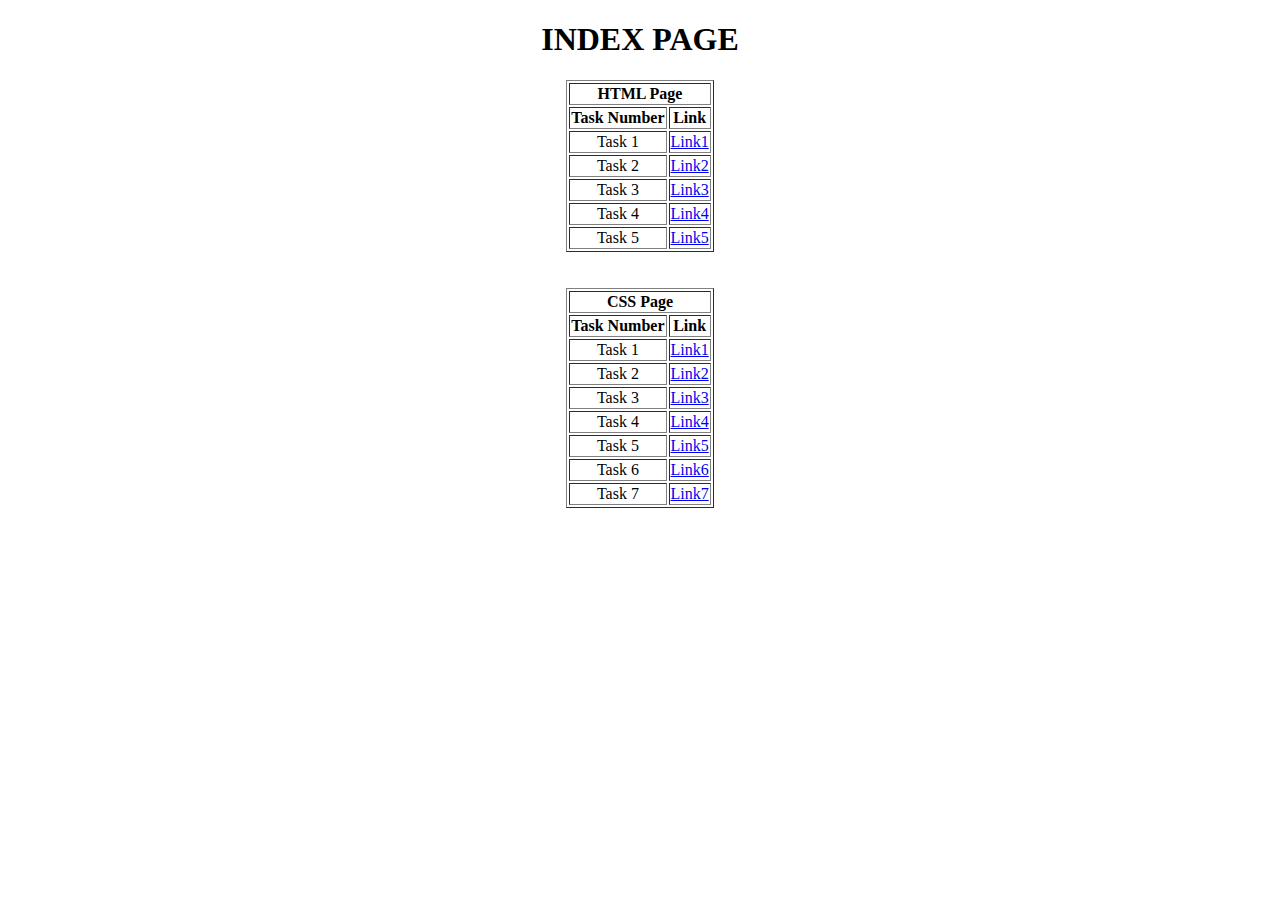
<file: index.html>
<!DOCTYPE html>
<html>
    <head>
        <meta charset="utf-8">
        <title>INDEX FILE</title>
    </head>
    <body align="center">
        <h1>INDEX PAGE</h1>
        <table border="1px" align="center">
            <tr>
                <th  colspan="2">HTML Page</th>
            </tr>
            <tr>
                <th>Task Number</th>
                <th>Link</th>
            </tr>
            <tr>
                <td>Task 1</td>
                <td><a href="task1html.html">Link1</a></td>
            </tr>
            <tr>
                <td>Task 2</td>
                <td><a href="task2html.html">Link2</a></td>
            </tr>
            <tr>
                <td>Task 3</td>
                <td><a href="task3html.html">Link3</a></td>
            </tr>
            <tr>
                <td>Task 4</td>
                <td><a href="task4html.html">Link4</a></td>
            </tr>
            <tr>
                <td>Task 5</td>
                <td><a href="task5html.html">Link5</a></td>
            </tr>
        </table>
        <br>
        <br>
        <table border="1px" align="center">
            <tr>
                <th  colspan="2">CSS Page</th>
            </tr>
            <tr>
                <th>Task Number</th>
                <th>Link</th>
            </tr>
            <tr>
                <td>Task 1</td>
                <td><a href="task1css.html">Link1</a></td>
            </tr>
            <tr>
                <td>Task 2</td>
                <td><a href="task2css.html">Link2</a></td>
            </tr>
            <tr>
                <td>Task 3</td>
                <td><a href="task3css.html">Link3</a></td>
            </tr>
            <tr>
                <td>Task 4</td>
                <td><a href="task4css.html">Link4</a></td>
            </tr>
            <tr>
                <td>Task 5</td>
                <td><a href="task5css.html">Link5</a></td>
            </tr>
            <tr>
                <td>Task 6</td>
                <td><a href="task6css.html">Link6</a></td>
            </tr>
            <tr>
                <td>Task 7</td>
                <td><a href="task7css.html">Link7</a></td>
            </tr>
        </table>
<!--         <br>
        <br>
        <table border="1px" align="center">
            <tr>
                <th  colspan="2">BOOTSTRAP Page</th>
            </tr>
            <tr>
                <th>Task Number</th>
                <th>Link</th>
            </tr>
            <tr>
                <td>Task 1</td>
                <td><a href="task1bs.html">Link1</a></td>
            </tr>
            <tr>
                <td>Task 2</td>
                <td><a href="task2bs.html">Link2</a></td>
            </tr>
            <tr>
                <td>Task 3</td>
                <td><a href="task3bs.html">Link3</a></td>
            </tr>
            <tr>
                <td>Task 4</td>
                <td><a href="task4bs.html">Link4</a></td>
            </tr>
            <tr>
                <td>Task 5</td>
                <td><a href="task5bs.html">Link5</a></td>
            </tr>
            <tr>
                <td>Task 6</td>
                <td><a href="task6bs.html">Link6</a></td>
            </tr>
        </table> -->
    </body>
</html>
</file>
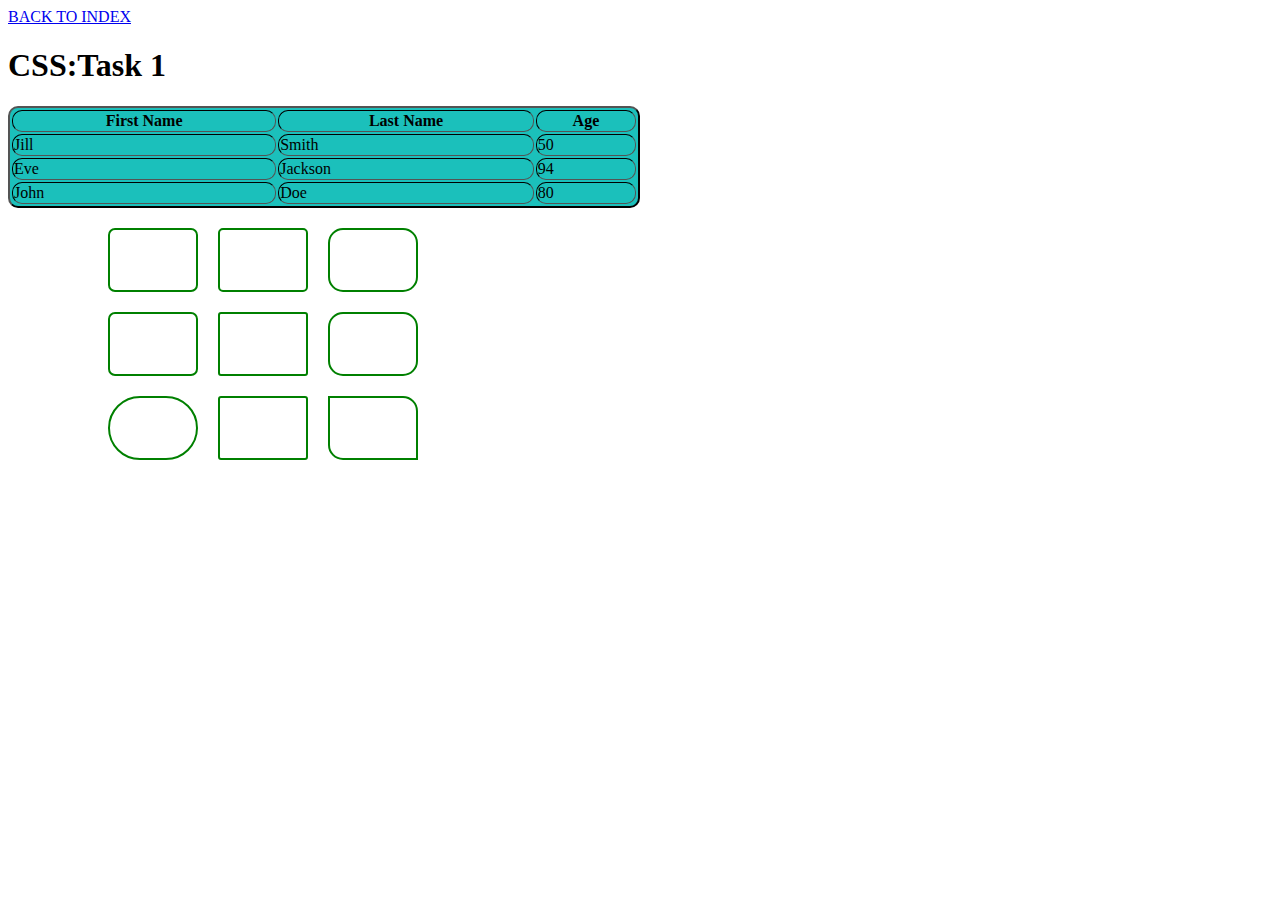
<file: task1css.html>
<!DOCTYPE html>
<html>
    <head>
        <meta charset="utf-8">
        <title>CSS Task1</title>
        <link rel="stylesheet" href="style1.css">
    </head>
    <body>
        <a href="index.html"> BACK TO INDEX</a>
        <h1>CSS:Task 1</h1>  
        <table border="2px">
            <tr>
                <th>First Name</th>
                <th>Last Name</th>
                <th>Age</th>
            </tr>
            <tr>
                <td>Jill</td>
                <td>Smith</td>
                <td>50</td>
            </tr>
            <tr>
                <td>Eve</td>
                <td>Jackson</td>
                <td>94</td>
            </tr>
            <tr>
                <td>John</td>
                <td>Doe</td>
                <td>80</td>
            </tr>
        </table> 
        <div class="grid-container">
            <div class="box1"></div>
            <div class="box2"></div>
            <div class="box3"></div>
            <div class="box4"></div>
            <div class="box5"></div>
            <div class="box6"></div>
            <div class="box7"></div>
            <div class="box8"></div>
            <div class="box9"></div>
        </div>
    </body>
</html>
</file>
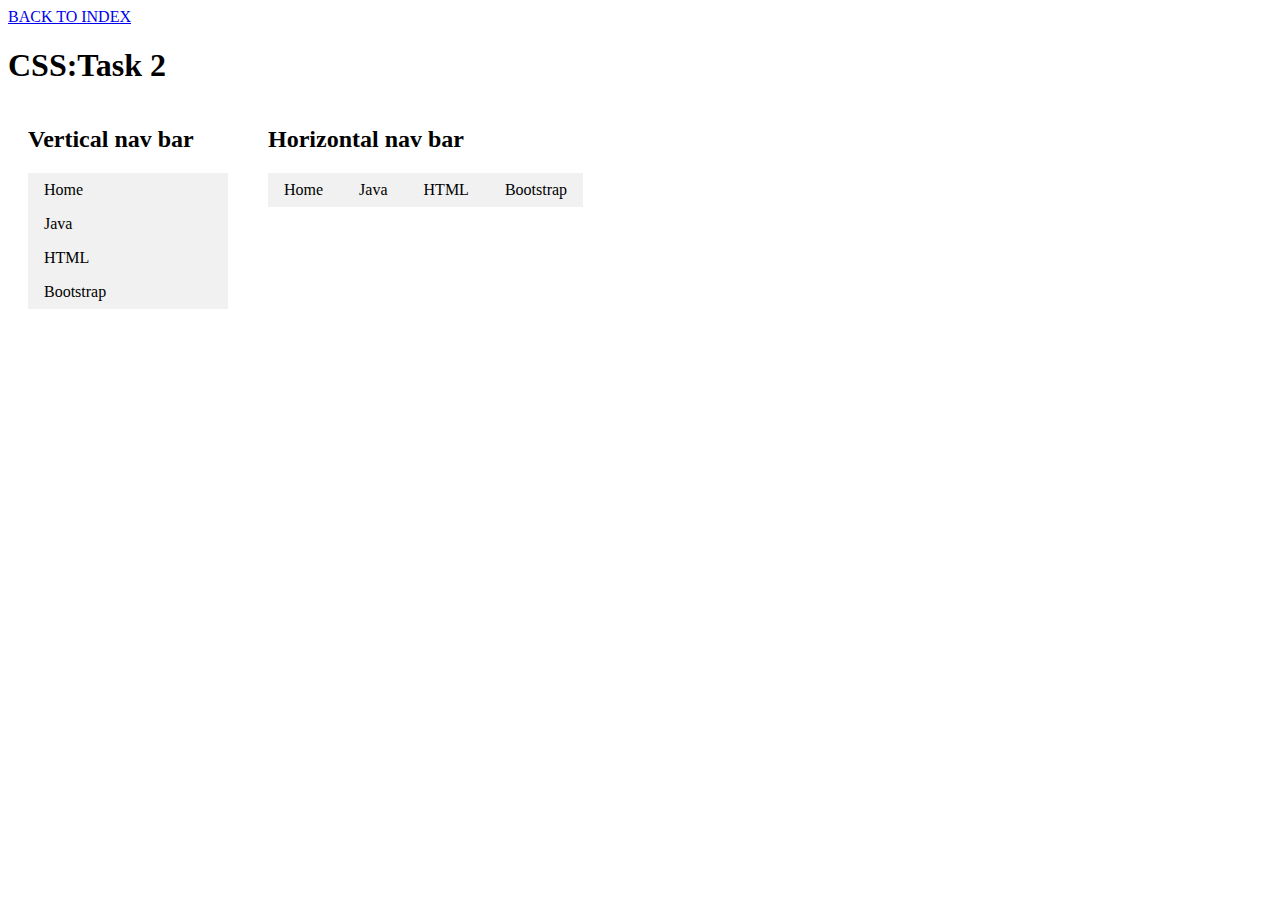
<file: task2css.html>
<!DOCTYPE html>
<html>
    <head>
        <meta charset="utf-8">
        <title>CSS Task2</title>
        <link rel="stylesheet" href="style2.css">
    </head>
    <body>
        <a href="index.html"> BACK TO INDEX</a>
        <h1>CSS:Task 2</h1>
        <div>
            <h2>Vertical nav bar</h2>
            <ul class="vertical">
                <li><a href="#">Home</a></li>
                <li><a href="#">Java</a></li>
                <li><a href="#">HTML</a></li>
                <li><a href="#">Bootstrap</a></li>
            </ul>
        </div>
        <div>
            <h2>Horizontal nav bar</h2>
            <ul class="horizontal">
                <li><a href="#">Home</a></li>
                <li><a href="#">Java</a></li>
                <li><a href="#">HTML</a></li>
                <li><a href="#">Bootstrap</a></li>
            </ul>
        </div>
    </body>
</html>
</file>
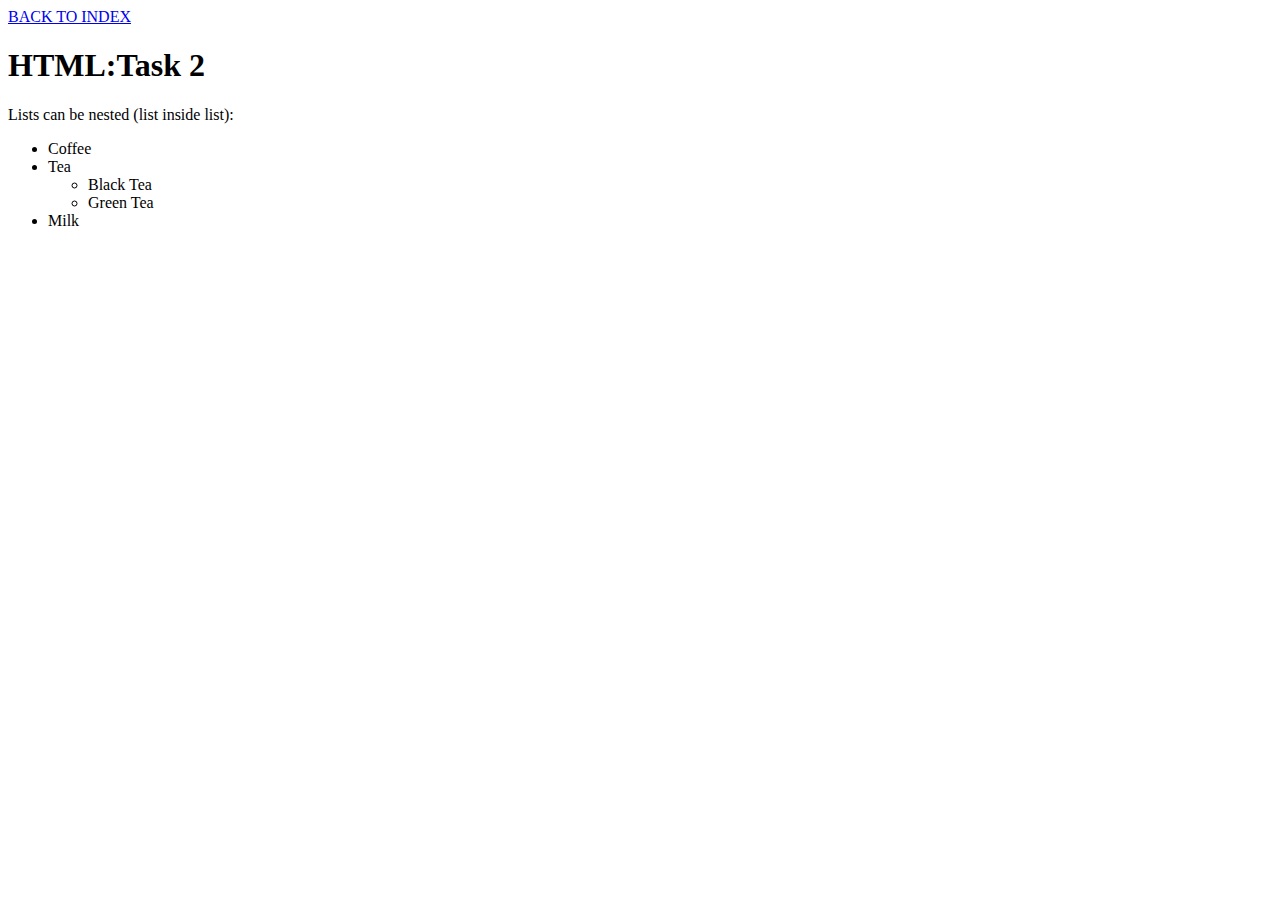
<file: task2html.html>
<!DOCTYPE html>
<html>
    <head>
        <meta charset="utf-8">
        <title> HTMLTask2</title>
    </head>
    <body>
        <a href="Index.html"> BACK TO INDEX</a>
        <h1>HTML:Task 2</h1>
        Lists can be nested (list inside list):
        <ul>
            <li>Coffee</li>
            <li>Tea <ul>
                <li>Black Tea</li>
                <li>Green Tea</li>
            </ul></li>
            <li>Milk</li>
        </ul>
    </body>
</html>
</file>
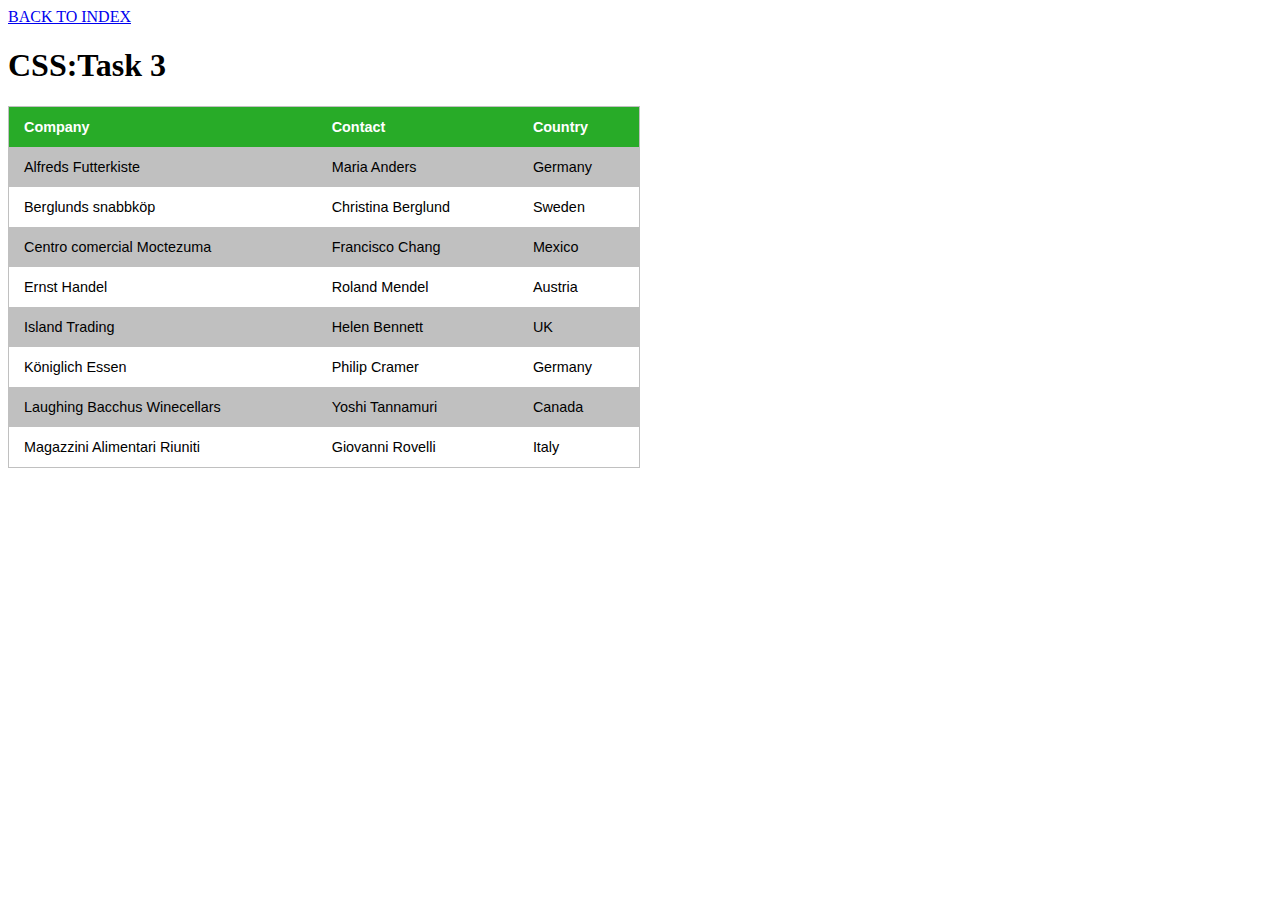
<file: task3css.html>
<!DOCTYPE html>
<html>
    <head>
        <meta charset="utf-8">
        <title>CSS Task3</title>
        <link rel="stylesheet" href="style3.css">
    </head>
    <body>
        <a href="index.html"> BACK TO INDEX</a>
        <h1>CSS:Task 3</h1>
        <table>
            <tr class="green">
                <th>Company</th>
                <th>Contact</th>
                <th>Country</th>
            </tr>
           <tr class="grey">
            <td>Alfreds Futterkiste</td>
            <td>Maria Anders</td>
            <td>Germany</td>
           </tr> 
           <tr >
            <td>Berglunds snabbköp</td>
            <td>Christina Berglund</td>
            <td>Sweden</td>
           </tr> 
           <tr class="grey">
            <td>Centro comercial Moctezuma</td>
            <td>Francisco Chang</td>
            <td>Mexico</td>
           </tr> 
           <tr>
            <td>Ernst Handel</td>
            <td>Roland Mendel</td>
            <td>Austria</td>
           </tr> 
           <tr class="grey">
            <td>Island Trading</td>
            <td>Helen Bennett</td>
            <td>UK</td>
           </tr> 
           <tr>
            <td>Königlich Essen</td>
            <td>Philip Cramer</td>
            <td>Germany</td>
           </tr> 
           <tr class="grey">
            <td>Laughing Bacchus Winecellars</td>
            <td>Yoshi Tannamuri</td>
            <td>Canada</td>
           </tr> 
           <tr>
            <td>Magazzini Alimentari Riuniti</td>
            <td>Giovanni Rovelli</td>
            <td>Italy</td>
           </tr> 
        </table>
    </body>
</html>
</file>
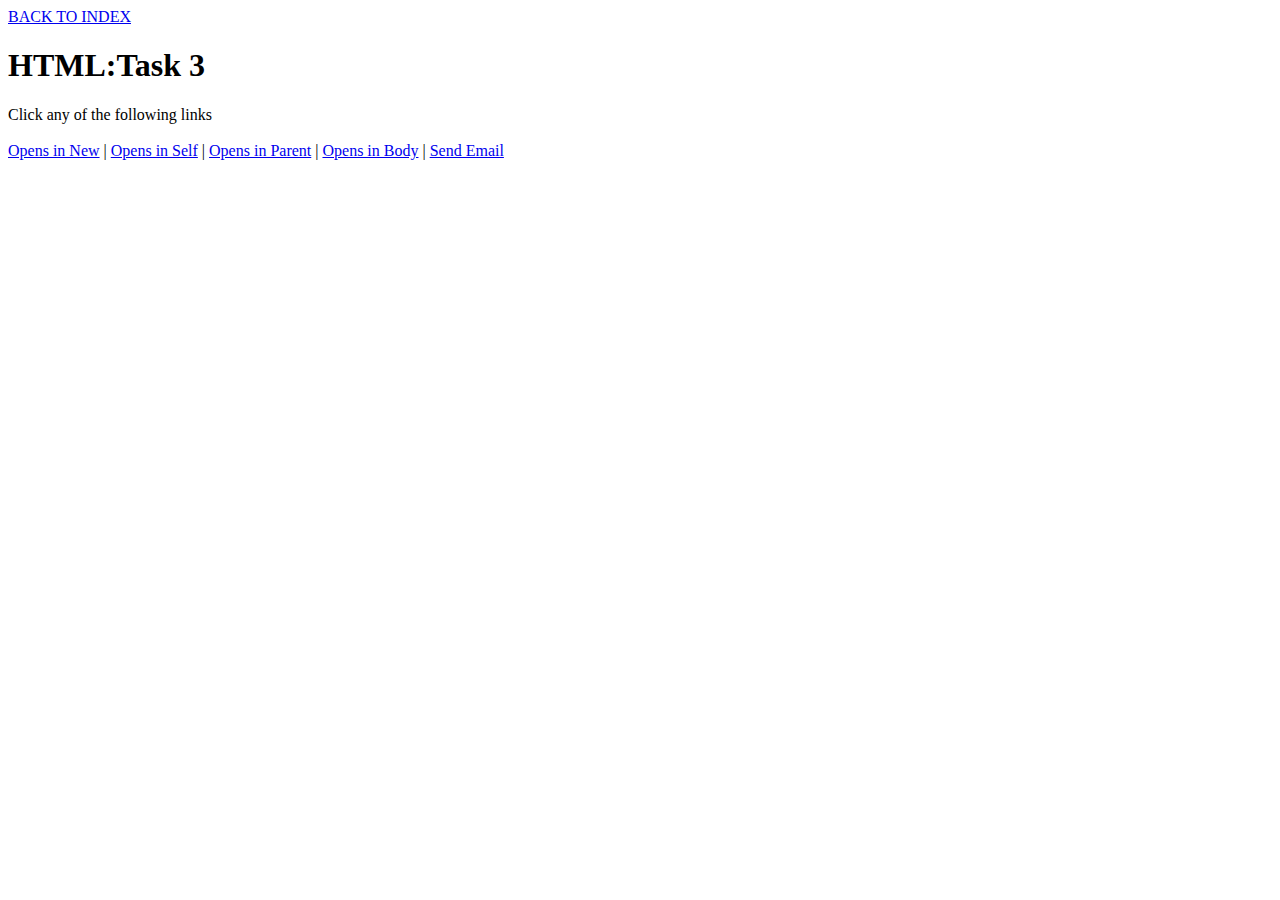
<file: task3html.html>
<!DOCTYPE html>
<html lang="en">
<head>
    <meta charset="UTF-8">
    <meta name="viewport" content="width=device-width, initial-scale=1.0">
    <title>HTML Task3</title>
</head>
<body>
    <a href="Index.html"> BACK TO INDEX</a>
    <h1>HTML:Task 3</h1>
    Click any of the following links<br><br>
    <a href="https://www.google.com/" target="_blank">Opens in New</a> |
    <a href="https://www.google.com/" target="_self">Opens in Self</a> |
    <a href="https://www.google.com/" target="_parent">Opens in Parent</a> |
    <a href="https://www.google.com/" target="_top">Opens in Body</a> |
    <a href="mailto:abc@gmail.com">Send Email</a>

</body>
</html>
</file>
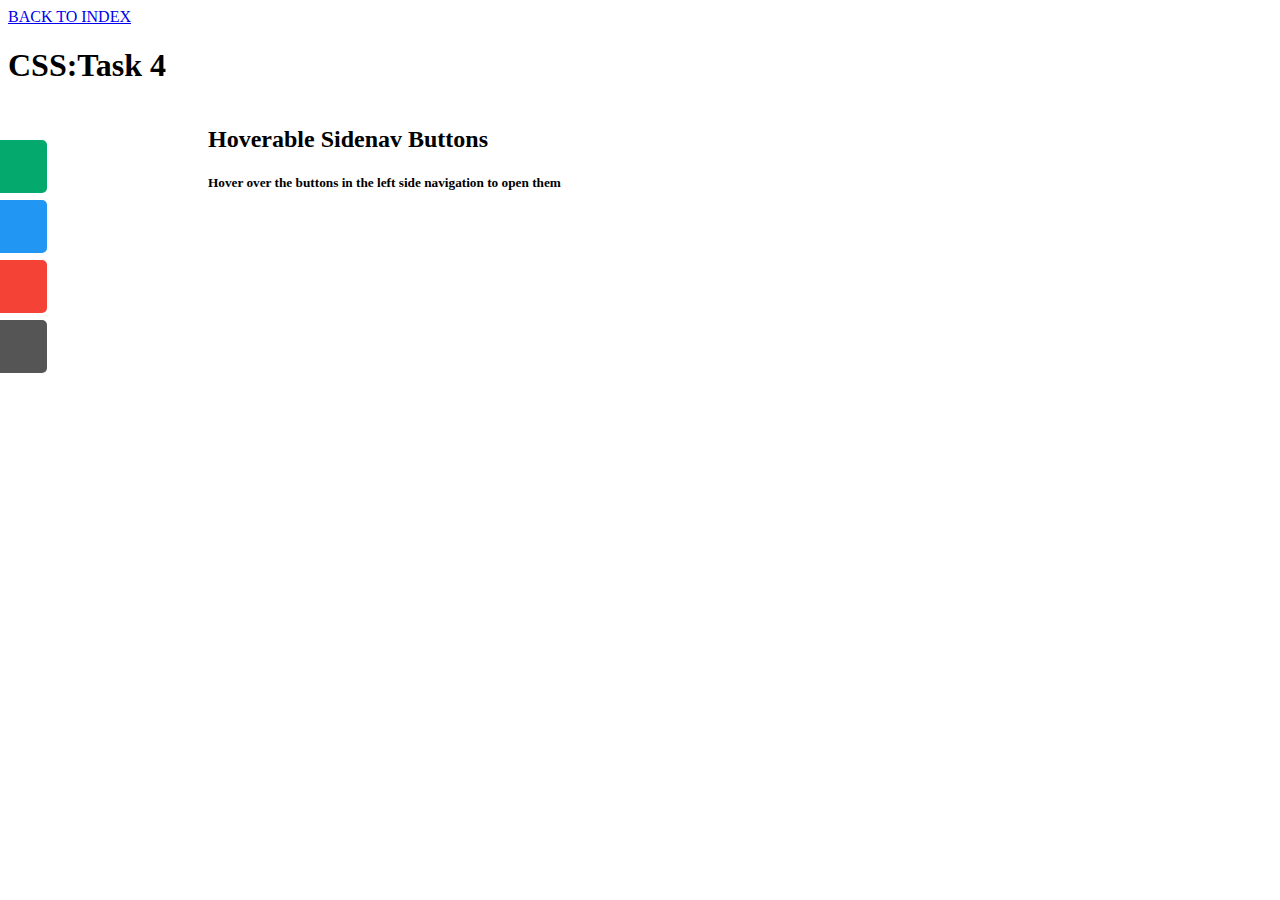
<file: task4css.html>
<!DOCTYPE html>
<html>
    <head>
        <meta charset="utf-8">
        <title>CSS Task4</title>
        <link rel="stylesheet" href="style4.css">
    </head>
    <body>
        <a href="index.html"> BACK TO INDEX</a>
        <h1>CSS:Task 4</h1>
        <div id="Sidenav">
            <a href="#" id="Home">Home</a>
            <a href="#" id="HTML">HTML</a>
            <a href="#" id="CSS">CSS</a>
            <a href="#" id="BS">BS</a>
          </div>
          <div>
            <h2>Hoverable Sidenav Buttons</h2>
            <h5>Hover over the buttons in the left side navigation to open them</h5>
          </div>
    </body>
</html>
</file>
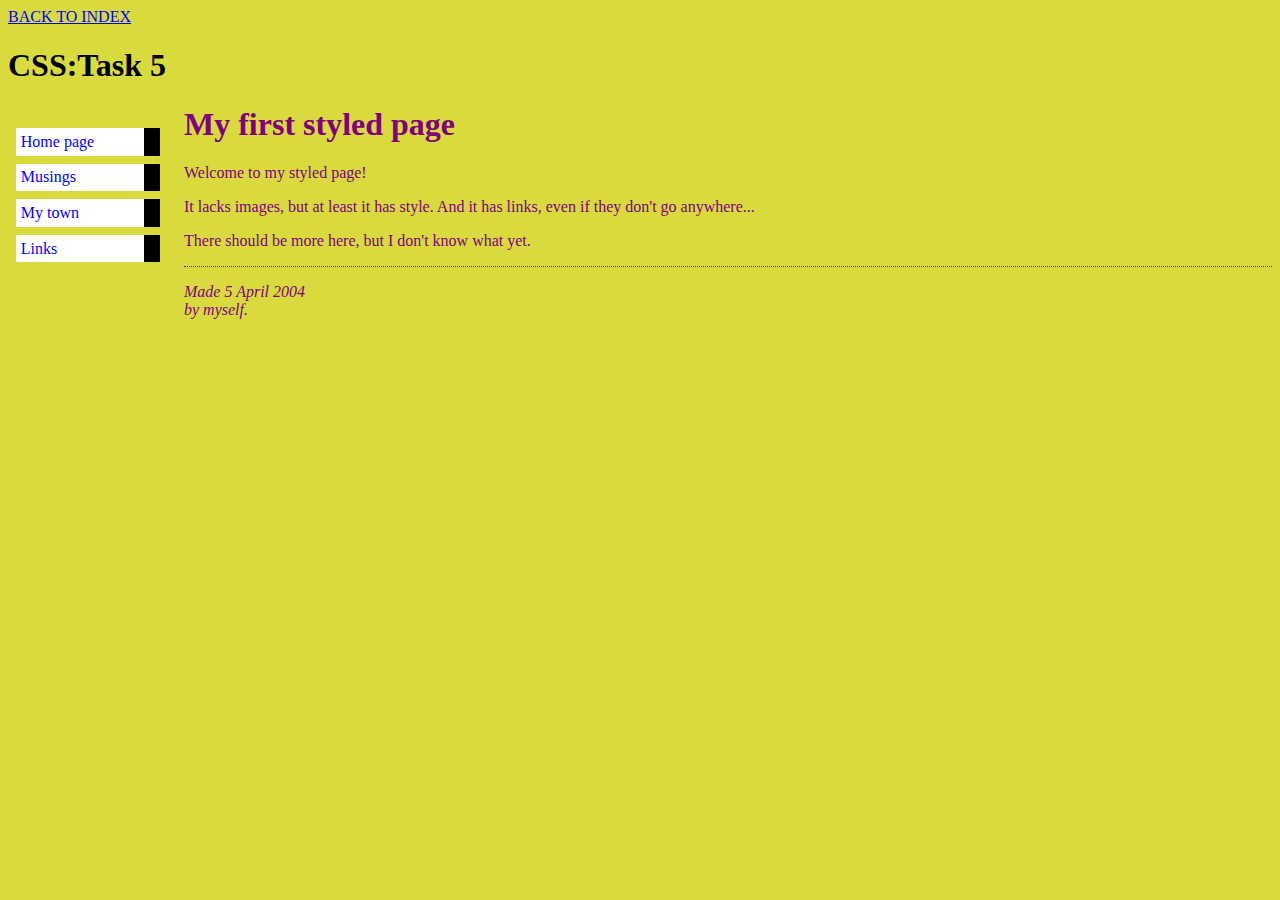
<file: task5css.html>
<!DOCTYPE html>
<html>
    <head>
        <meta charset="utf-8">
        <title>CSS task5</title>
        <link rel="stylesheet" href="style5.css">
    </head>
    <body>
        <a href="index.html"> BACK TO INDEX</a>
        <h1>CSS:Task 5</h1> 
        <div>
        <ul class="navbar">
            <li><a href="#">Home page</a>
            <li><a href="#">Musings</a>
            <li><a href="#">My town</a>
            <li><a href="#">Links</a>
        </ul>
          <h1>My first styled page</h1>
          <p>Welcome to my styled page!</p>
          <p>It lacks images, but at least it has style.
          And it has links, even if they don't go
          anywhere...</p>
          <p>There should be more here, but I don't know
          what yet.</p>
          <address>Made 5 April 2004<br>
            by myself.</address> 
        </div>
    </body>
</html>
</file>
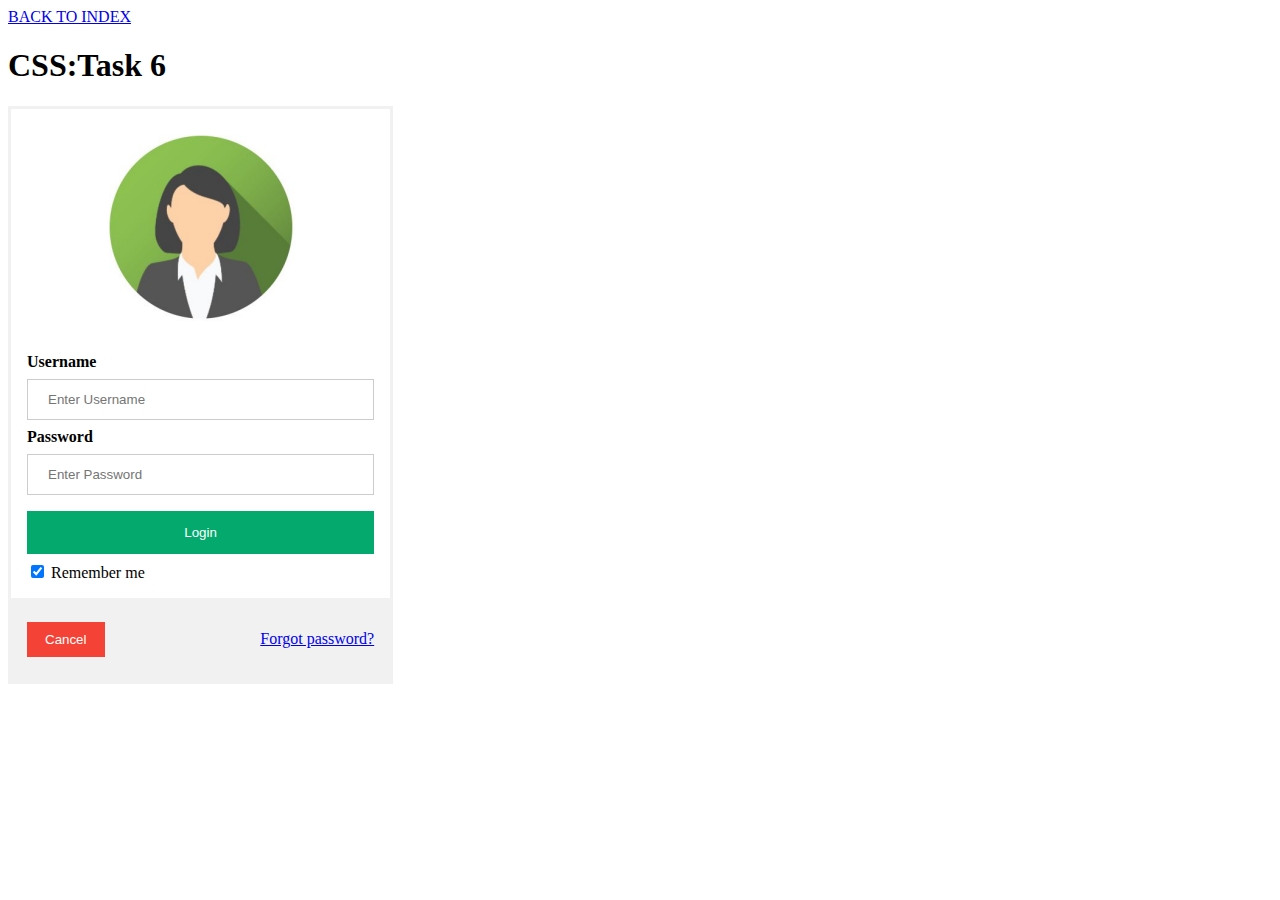
<file: task6css.html>
<!DOCTYPE html>
<html>
  <head>
    <meta charset="utf-8" />
    <title>CSS Task6</title>
    <link rel="stylesheet" href="style6.css" />
  </head>
  <body>
    <a href="index.html"> BACK TO INDEX</a>
    <h1>CSS:Task 6</h1>
    <form action="#" method="post">
      <div class="image">
        <img src="csstask6.png" alt="img" class="img" />
      </div>

      <div class="container">
        <label for="user"><b>Username</b></label>
        <input type="text" placeholder="Enter Username" id="user" />

        <label for="pass"><b>Password</b></label>
        <input type="password" placeholder="Enter Password" id="pass" />

        <button type="submit">Login</button>
        <label>
          <input type="checkbox" checked="checked" name="remember" /> Remember
          me
        </label>
      </div>

      <div class="container" style="background-color: #f1f1f1">
        <button type="button" class="cancelbtn">Cancel</button>
        <span class="pass"> <a href="#">Forgot password?</a></span>
      </div>
    </form>
  </body>
</html>
</file>
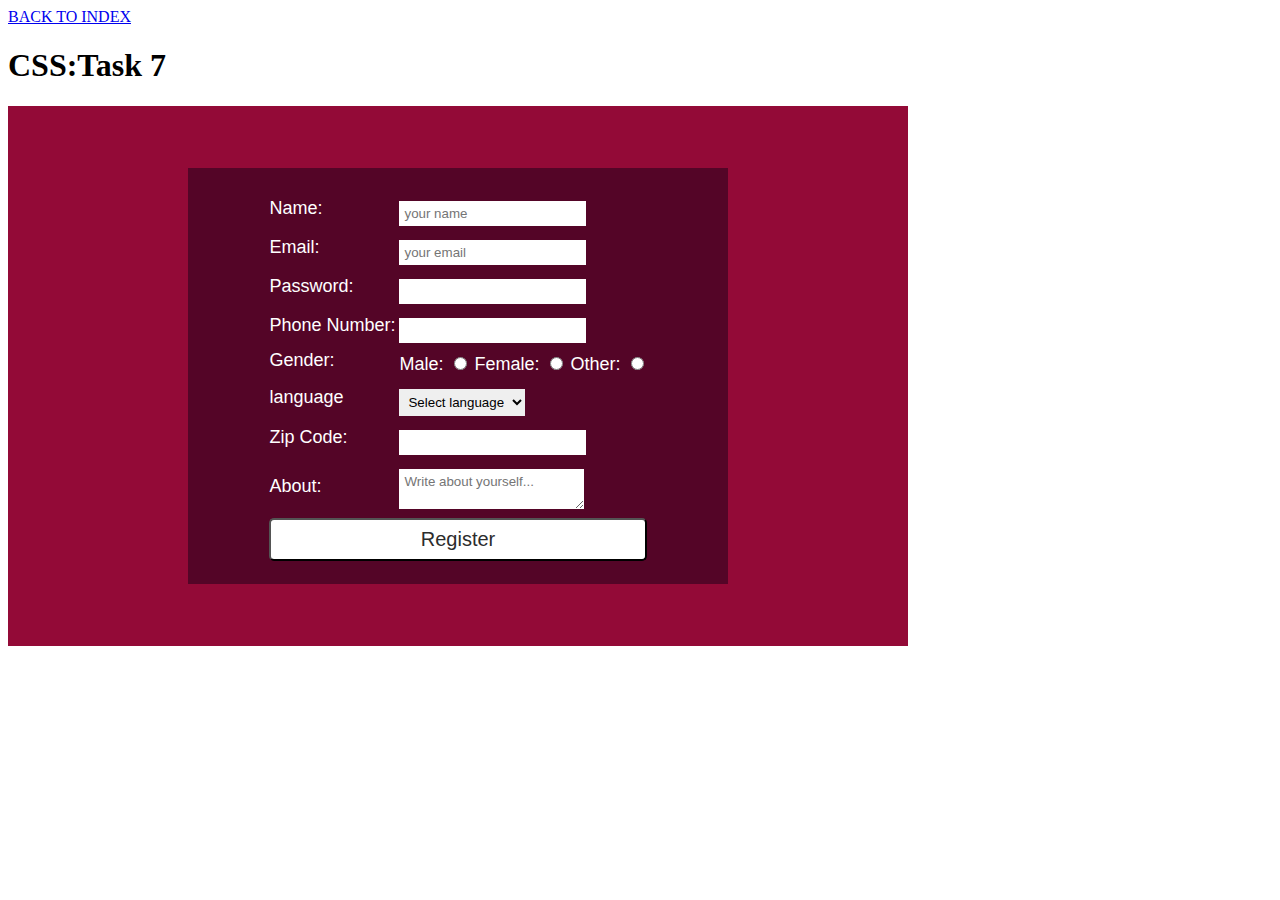
<file: task7css.html>
<!DOCTYPE html>
<html>
    <head>
        <meta charset="utf-8">
        <title>CSS Task7</title>
        <link rel="stylesheet" href="style7.css">
    </head>
    <body>
        <a href="index.html"> BACK TO INDEX</a>
        <h1>CSS:Task 7</h1>
        <div class="container">
            <form class="registartion-form" method="post" action="index.html" >
              <table>
                <tr>
                  <td><label for="name">Name:</label></td>
                  <td><input type="text" name="name" id="name" placeholder="your name"></td>
                </tr>
                <tr>
                  <td><label for="email">Email:</label></td>
                  <td><input type="text" name="email" id="email" placeholder="your email"></td>
                </tr>
                <tr>
                  <td><label for="password">Password:</label></td>
                  <td><input type="password" name="password" id="password"></td>
                </tr>
                <tr>
                  <td><label for="phoneNumber">Phone Number:</label></td>
                  <td><input type="number" name="phoneNumber" id="phoneNumber"></td>
                </tr>
                <tr>
                  <td><label for="gender">Gender:</label></td>
                  <td>Male: <input type="radio" name="gender" value="male">
                    Female: <input type="radio" name="gender" value="female">
                    Other: <input type="radio" name="gender" value="other"></td>
                </tr>
                <tr>
                  <td><label for="language">language</label></td>
                  <td>
                    <select name="language" id="language">
                      <option value="">Select language</option>
                      <option value="English">English</option>
                      <option value="Spanish">Spanish</option>
                      <option value="Hindi">Hindi</option>
                    </select>
                  </td>
                </tr>
                <tr>
                  <td><label for="zipcode">Zip Code:</label></td>
                  <td><input type="number" name="zipcode" id="zipcode"></td>
                </tr>
                <tr>
                  <td><label for="about">About:</label></td>
                  <td><textarea name="about" id="about" placeholder="Write about yourself..."></textarea></td>
                </tr>
                <tr>
                  <td colspan="2"><button type="submit" class="submit">Register</button></td>
                </tr>
              </table>
            </form>
          </div>
    </body>
</html>
</file>
<file: style1.css>
table{
    background-color: rgb(27, 192, 187);
    border-radius: 10px;
    width: 50%;
    border-color: black;
}
td,th{
    border-radius: 10px;
}

.grid-container {
    display: grid;
    grid-template-columns: repeat(3, 90px); 
    grid-gap: 20px;
    padding: 20px 0px 0px 100px;
}
.box1 {
    padding:30px 10px;
    border:2px solid green ;
    border-radius: 7px;
}

.box2 {
    padding:30px 10px;
    border:2px solid green ;
    border-radius: 5px;
}

.box3 {
    padding:30px 10px;
    border:2px solid green ;
    border-radius: 15px;
}

.box4 {
    padding:30px 10px;
    border:2px solid green ;
    border-radius: 7px;
}

.box5 {
    padding:30px 10px;
    border:2px solid green ;
    border-radius:3px;
}

.box6 {
    padding:30px 10px;
    border:2px solid green ;
    border-radius:15px;
}

.box7 {
    padding:30px 10px;
    border:2px solid green ;
    border-radius:70px;
}

.box8 {
    padding:30px 10px;
    border:2px solid green ;
    border-radius: 3px;
}

.box9 {
    padding:30px 10px;
    border:2px solid green ;
    border-radius: 0px 15px;
}
</file>
<file: style2.css>
.vertical {
    list-style-type: none;
    margin: 0;
    padding: 0;
    width: 200px;
    background-color: #f1f1f1;
  }
  
.vertical li a {
    display: block;
    color: #000;
    padding: 8px 16px;
    text-decoration: none;
}
 .vertical li a:hover {
    background-color: #d0a01a;
    color: white;
  }
.horizontal{
    list-style-type: none;
    margin: 0px;
    padding: 8px 0px;
    width: fit-content;
    background-color: #f1f1f1;
}
.horizontal li {
    display: inline;
}
.horizontal li a{
    color: #000;
    padding: 8px 16px;
    text-decoration: none;
}
.horizontal li a:hover{
    background-color: #d0a01a;
    color: white;
}

div{
    float: left;
    margin-right: 20px;
    margin-left: 20px;
}
</file>
<file: style3.css>
table{
    width:50%;
    font-family: sans-serif;
    font-size: 0.9em;
    border: 1px solid #C0C0C0;
    border-collapse: collapse;
}
.green{
    background-color: rgb(40, 171, 40);
    color:#ffffff;
}
.grey{
    background-color:#C0C0C0;
}
th,td{
    text-align: left;
   padding:12px 15px;
}
</file>
<file: style4.css>
#Sidenav a {
    position: absolute; 
    left: -83px; 
    transition: 0.3s; 
    padding: 15px; 
    width: 100px; 
    text-decoration: none; 
    font-size: 20px;
    color: white; 
    border-radius: 0 5px 5px 0; 
  }
  
  #Sidenav a:hover {
    left: 0; 
  }
  
  #Home {
    top: 140px;
    background-color: #04AA6D;
  }
  
  #HTML {
    top:200px;
    background-color: #2196F3; 
  }
  
  #CSS {
    top: 260px;
    background-color: #f44336; 
  }
  
  #BS {
    top: 320px;
    background-color: #555 
  }
div{
    float:left;
    margin-left: 200px;
}
</file>
<file: style5.css>
body {
  font-family: "Times New Roman";
  background-color: #d8da3d;
}
div {
  padding-left: 11em;
  color: purple;
}
ul.navbar {
  list-style-type: none;
  padding: 0;
  margin: 0;
  position: absolute;
  top: 7.5em;
  left: 1em;
  width: 9em;
}

ul.navbar li {
  background: white;
  margin: 0.5em 0;
  padding: 0.3em;
  border-right: 1em solid black;
}
ul.navbar a {
  text-decoration: none;
}
a:link {
  color: blue;
}
a:visited {
  color: purple;
}
address {
  margin-top: 1em;
  padding-top: 1em;
  border-top: thin dotted;
}
</file>
<file: style6.css>
form {
  border: 3px solid #f1f1f1;
  width: 30%;
}
input[type="text"],
input[type="password"] {
  width: 100%;
  padding: 12px 20px;
  margin: 8px 0;
  display: inline-block;
  border: 1px solid #ccc;
  box-sizing: border-box;
}
button {
  background-color: #04aa6d;
  color: white;
  padding: 14px 20px;
  margin: 8px 0;
  border: none;
  cursor: pointer;
  width: 100%;
}
/* button:hover {
  opacity: 0.8;
} */
.cancelbtn {
  width: auto;
  padding: 10px 18px;
  background-color: #f44336;
}
.image {
  text-align: center;
  margin: 24px 0 12px 0;
}
img.image {
  border-radius: 50%;
}
.container {
  padding: 16px;
}
span.pass {
  float: right;
  padding-top: 16px;
}
</file>
<file: style7.css>
.container {
  display: flex;
  justify-content: center;
  align-items: center;
  flex-direction: column;
  height: 60vh;
  width: 100vh;
  background-color: #930a37;
}

.registartion-form {
  display: flex;
  justify-content: center;
  align-items: center;
  width: 500px;
  color: rgb(255, 255, 255);
  font-size: 18px;
  font-family: sans-serif;
  background-color: #540527;
  padding: 20px;
}

.registartion-form input,
.registartion-form select,
.registartion-form textarea {
  border: none;
  padding: 5px;
  margin-top: 10px;
  font-family: sans-serif;
}
button {
  width: 100%;
  padding: 8px 0;
  font-size: 20px;
  color: rgb(44, 44, 44);
  background-color: #ffffff;
  border-radius: 5px;
}
</file>
